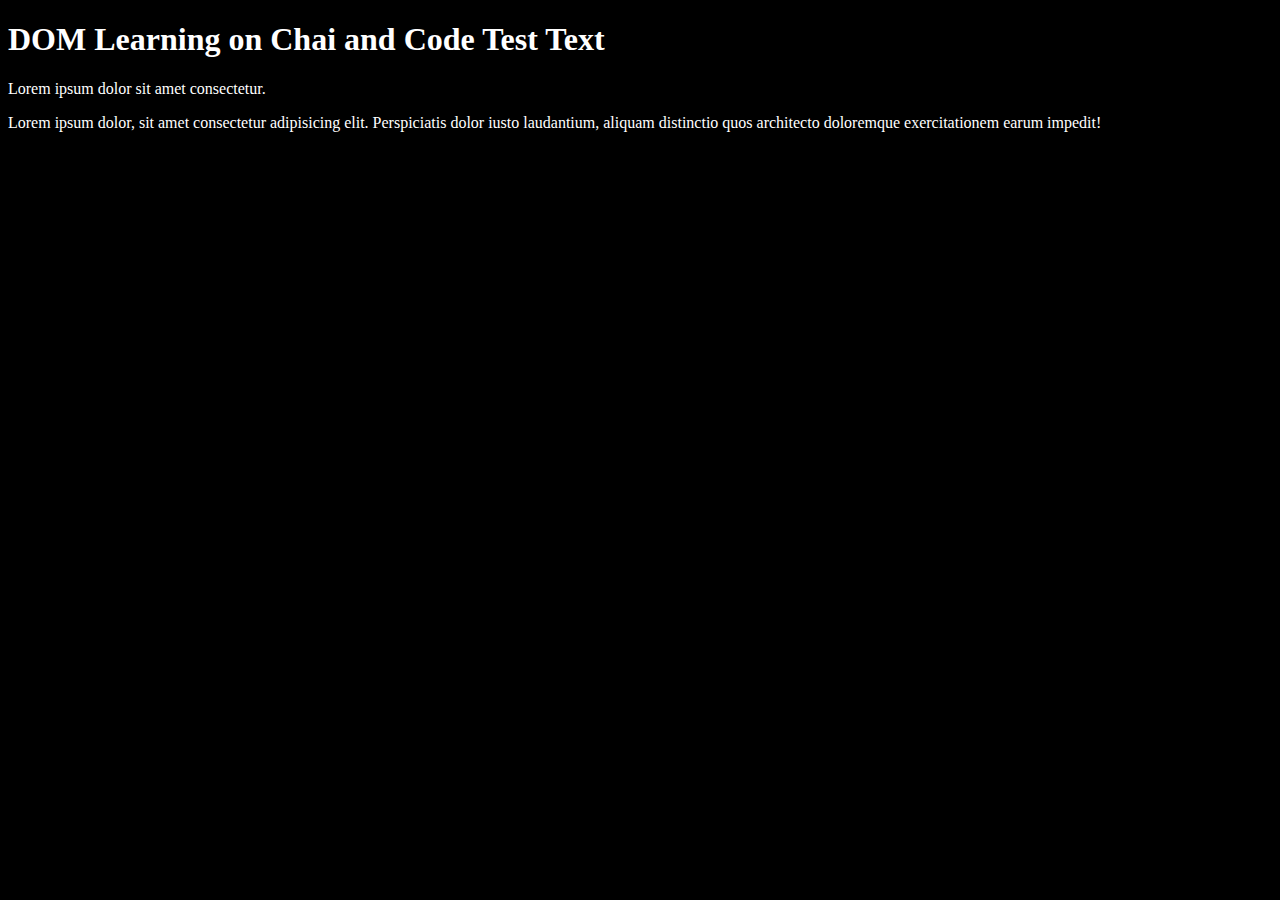
<file: 06_DOM/01_one.html>
<!DOCTYPE html>
<html lang="en">
<head>
    <meta charset="UTF-8">
    <title>DOM Learning</title>
    <style>
        .bg-black{
            background-color: black;
            color: #fff;
        }
    </style>
</head>
<body class="bg-black">
    <div>
        <h1 id="title" class="heading">DOM Learning on Chai and Code <span> Test Text </span></h1>
        <p>Lorem ipsum dolor sit amet consectetur.</p>
        <p>Lorem ipsum dolor, sit amet consectetur adipisicing elit. Perspiciatis dolor iusto laudantium, 
        aliquam distinctio quos architecto doloremque exercitationem earum impedit!</p>
    </div>    
</body>
</html>
</file>
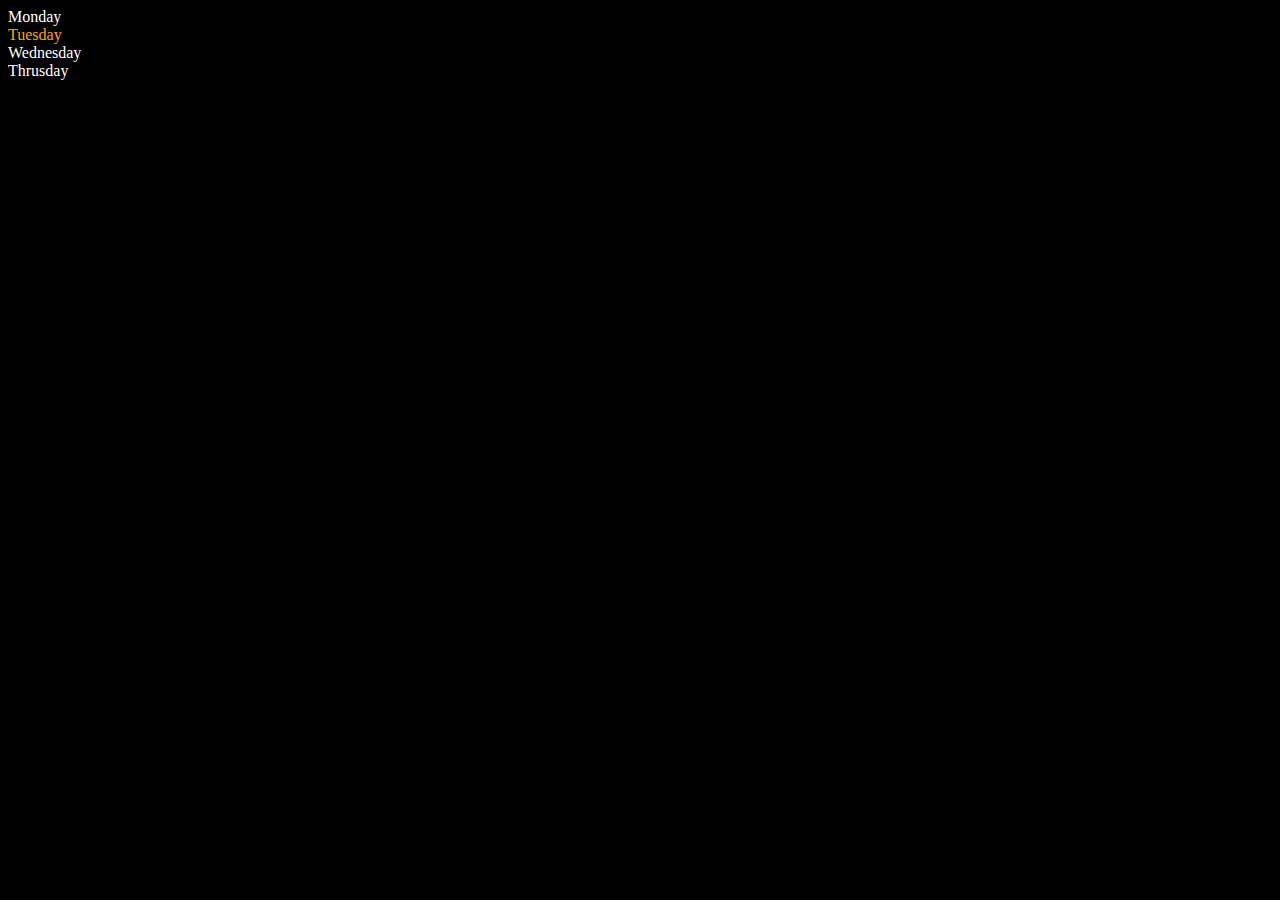
<file: 06_DOM/02_two.html>
<!DOCTYPE html>
<html lang="en">
<head>
    <meta charset="UTF-8">
    <meta name="viewport" content="width=device-width, initial-scale=1.0">
    <title>Document</title>
</head>
<body style="background-color: black; color: white ;" >
    <div class="parent">
        <!-- this is a comment -->
        <div class="day">Monday</div>
        <div class="day">Tuesday</div>
        <div class="day">Wednesday</div>
        <div class="day">Thrusday</div>

    </div>
</body>
<script>
    const parent = document.querySelector('.parent')
    // console.log(parent);
    // console.log(parent.children);
    // console.log(parent.children[3].innerHTML);
    for (let i = 0; i < parent.children.length; i++) {
        // console.log(parent.children[i].innerHTML)   
    }

    parent.children[1].style.color="orange"
    // console.log(parent.firstElementChild);
    // console.log(parent.lastElementChild);

    const dayOne=document.querySelector('.day')
    // console.log(dayOne);
    // console.log(dayOne.parentElement);
    // console.log(dayOne.nextElementSibling);

    console.log("Nodes :", parent.childNodes);
    // browser is showing 9 NodeList i.e writing the new element in new line also considerd as a new list
    // also the the cooment will add upto the node list.

    
</script>
</html>
</file>
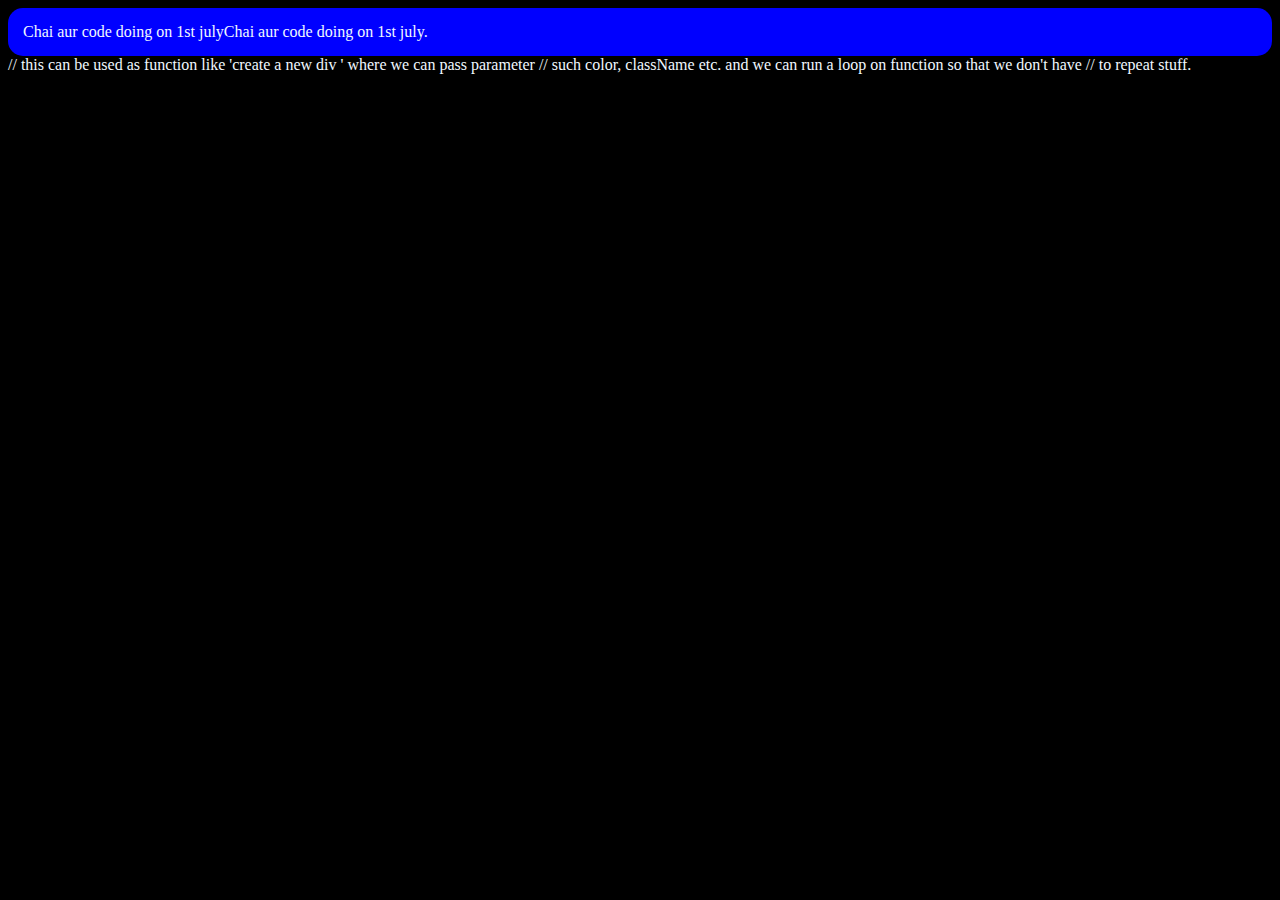
<file: 06_DOM/03_three.html>
<!DOCTYPE html>
<html lang="en">
<head>
    <meta charset="UTF-8">
    <meta name="viewport" content="width=device-width, initial-scale=1.0">
    <title>Alokkumar Js Code </title>

</head>
<body style="background-color: black; color :aliceblue ;">
    <script>
        const div = document.createElement('div')
        console.log(div);
        div.className="main"
        div.id=Math.round(Math.random()*10+1)
        div.setAttribute('title','Generated title')
        div.style.backgroundColor='blue'
        div.style.padding='15px'
        div.style.borderRadius='15px'
        // div.innerText='Chai aur code doing on 1st july. 'OR
        const addText = document.createTextNode(`Chai aur code doing on 1st july`)
        const addText2 = document.createTextNode("Chai aur code doing on 1st july.")
        div.appendChild(addText)
        div.appendChild(addText2)
        document.body.appendChild(div)

    </script>

// this can be used as function like 'create a new div ' where we can pass parameter
// such color, className etc. and we can run a loop on function so that we don't have 
// to repeat stuff. 
</body>
</html>
</file>
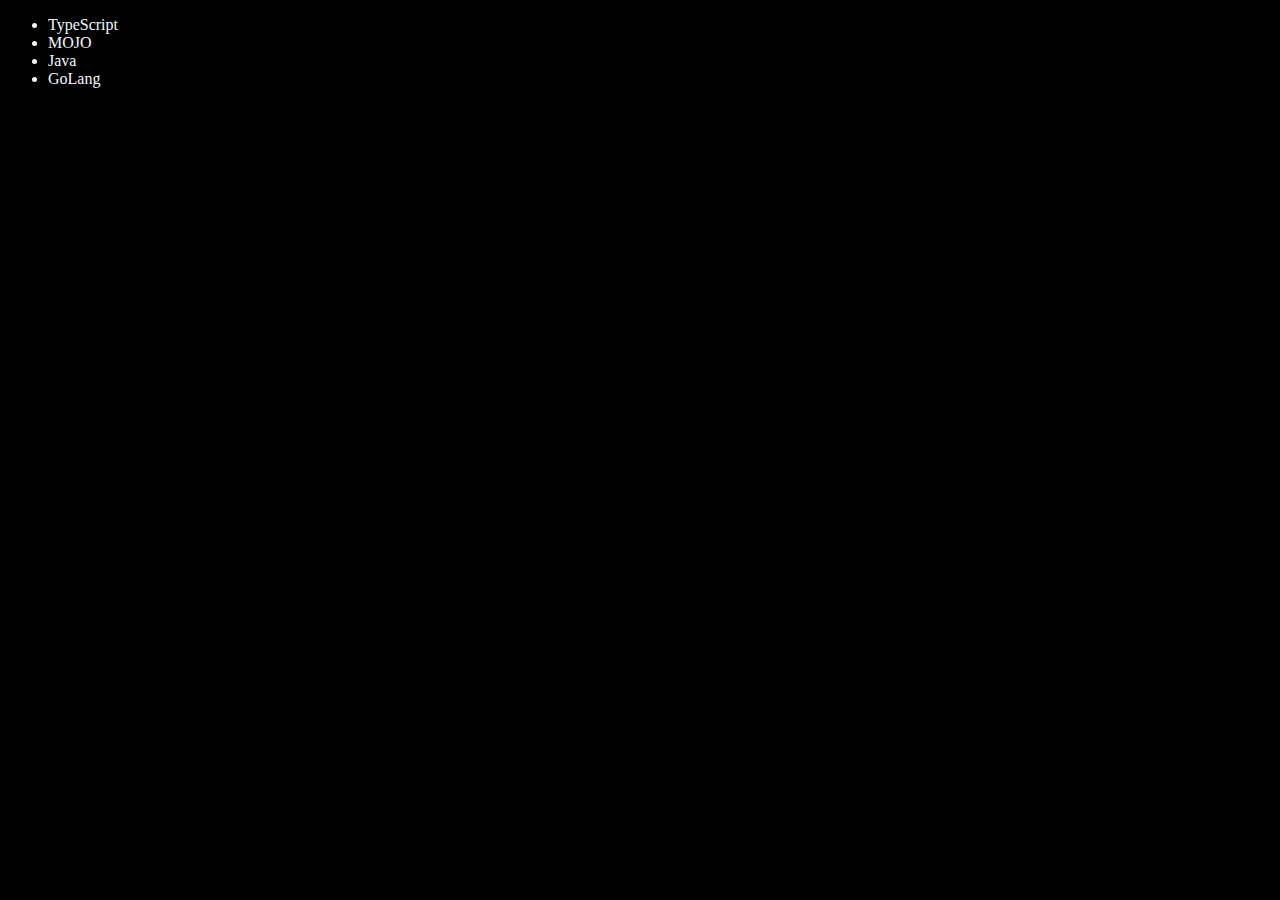
<file: 06_DOM/04_four.html>
<!DOCTYPE html>
<html lang="en">
<head>
    <meta charset="UTF-8">
    <meta name="viewport" content="width=device-width, initial-scale=1.0">
    <title> Chai aur Code | DOM </title>

</head>
<body style="background-color: black; color: aliceblue;">
   <ul class="language">
    <li>JavaScript</li>
   </ul> 
</body>
<script>
    function addLanguage(langName){
        const li = document.createElement('li')
        li.innerHTML=`${langName}`
        document.querySelector('.language').appendChild(li)
    }
    // addLanguage('python')
    // addLanguage('Java')
    function addOptimizedLangName(langName) {
        const li = document.createElement('li')
        const addNode=document.createTextNode(langName)
        li.appendChild(addNode)
        //li.appendChild(document.createTextNode(langName))
        document.querySelector('.language').appendChild(li)

    }
    addOptimizedLangName('python')
    addOptimizedLangName('Java')
    addOptimizedLangName('GoLang')
    addOptimizedLangName('CPP')


    // Edit
    const secondLang = document.querySelector('li:nth-child(2)')
    console.log(secondLang);
    // secondLang.innerHTML="mojo"
    const newli=document.createElement('li')
    newli.textContent='MOJO'
    secondLang.replaceWith(newli)

    const firstLang = document.querySelector('li:first-child')
    firstLang.outerHTML='<li> TypeScript </li>'

    // remove
    const lastlang=document.querySelector('li:last-child')
    lastlang.remove()
    </script>
</html>
</file>
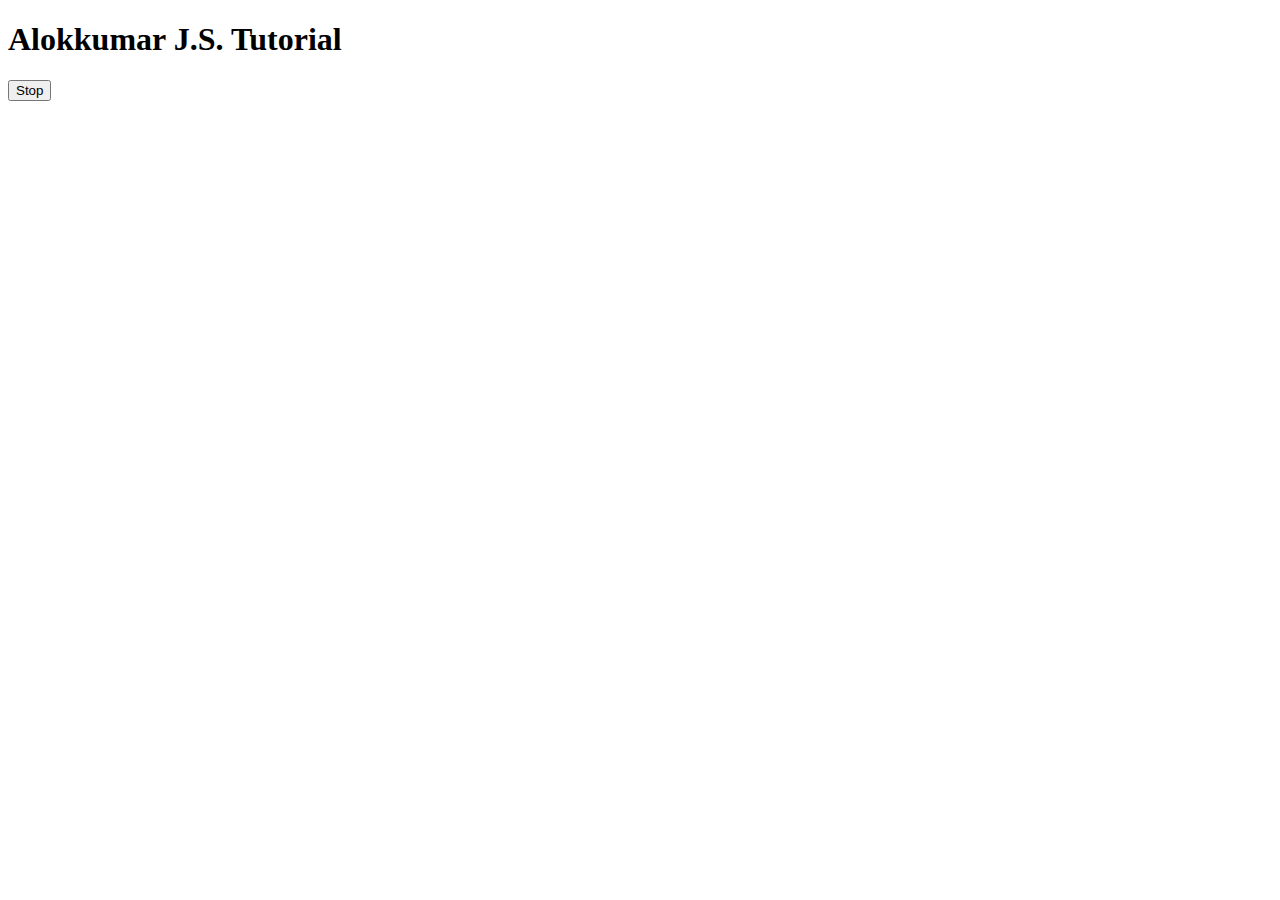
<file: 08_events/02_two.html>
<!DOCTYPE html>
<html lang="en">
<head>
    <meta charset="UTF-8">
    <meta name="viewport" content="width=device-width, initial-scale=1.0">
    <title>Document</title>
</head>
<body>
    <h1>Alokkumar J.S. Tutorial</h1>
    <button id ="stop">Stop</button>
</body>
<script>
    const sayAlokkumar = function(){
        console.log("Alokkumar");
    }
    const changeText = function (){
       document.querySelector('h1').innerHTML="Alokkumar is learning J.S."
    }
    
    const changeMe = setTimeout(changeText,3000)
    // clearTimeout(changeMe)
    document.querySelector('#stop').addEventListener('click',function(){
        clearTimeout(changeMe)
        console.log("Stopped");
    })
</script>
</html>
</file>
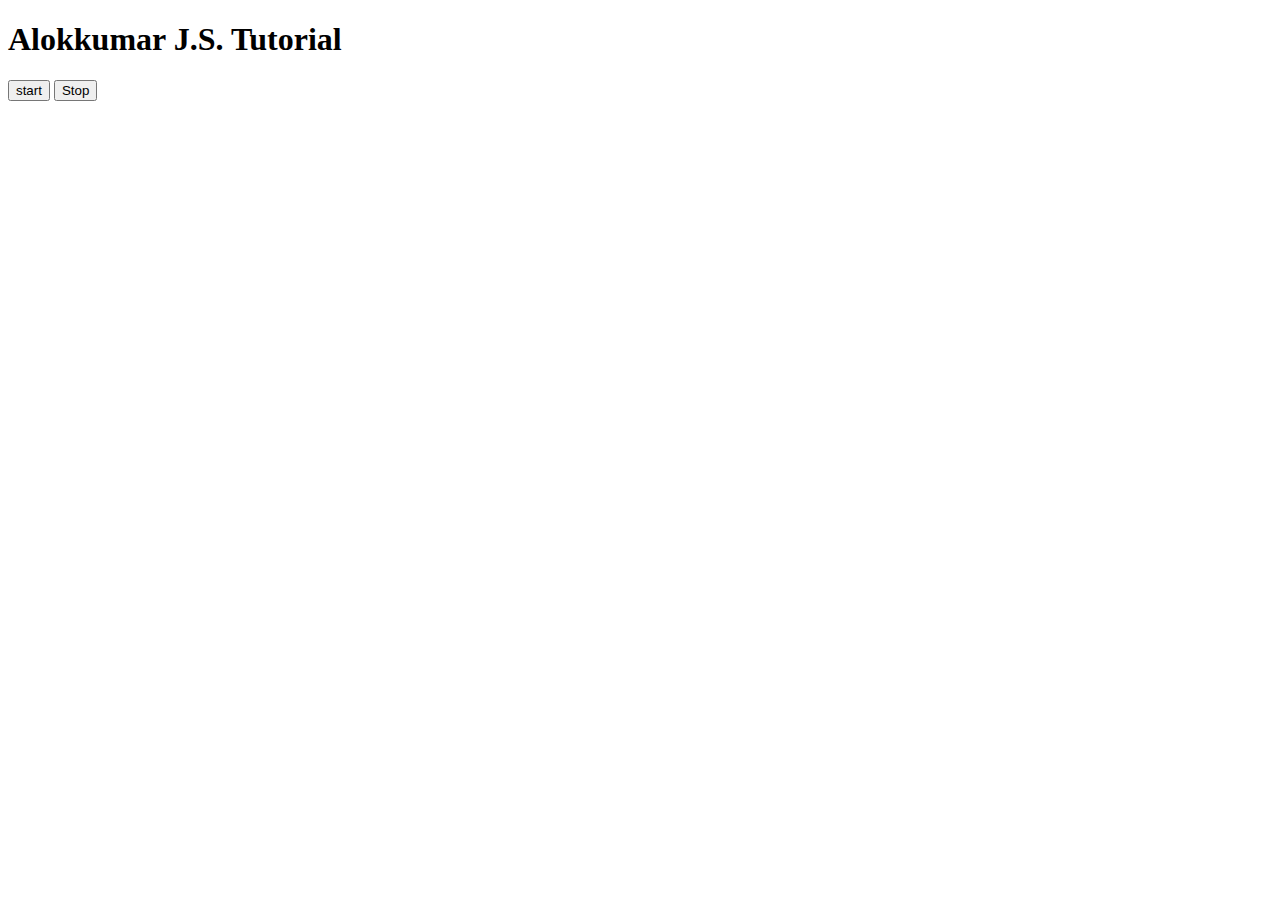
<file: 08_events/03_three.html>
<!DOCTYPE html>
<html lang="en">
<head>
    <meta charset="UTF-8">
    <meta name="viewport" content="width=device-width, initial-scale=1.0">
    <title>Document</title>
</head>
<body>
    <h1>Alokkumar J.S. Tutorial</h1>
    <button id="start">start</button>
    <button id ="stop">Stop</button>
</body>
<script>
    const sayDate=function(str){
        console.log(str,Date.now());
    }
     let myInterval// bus itna hee karna tha 
     document.querySelector('#start').addEventListener('click',function(){
        myInterval = setInterval(sayDate,2000,'hi Alokkumar')
     })

     document.querySelector('#stop').addEventListener('click',function(){
        clearInterval(myInterval)
     })
</script>
</html>
</file>
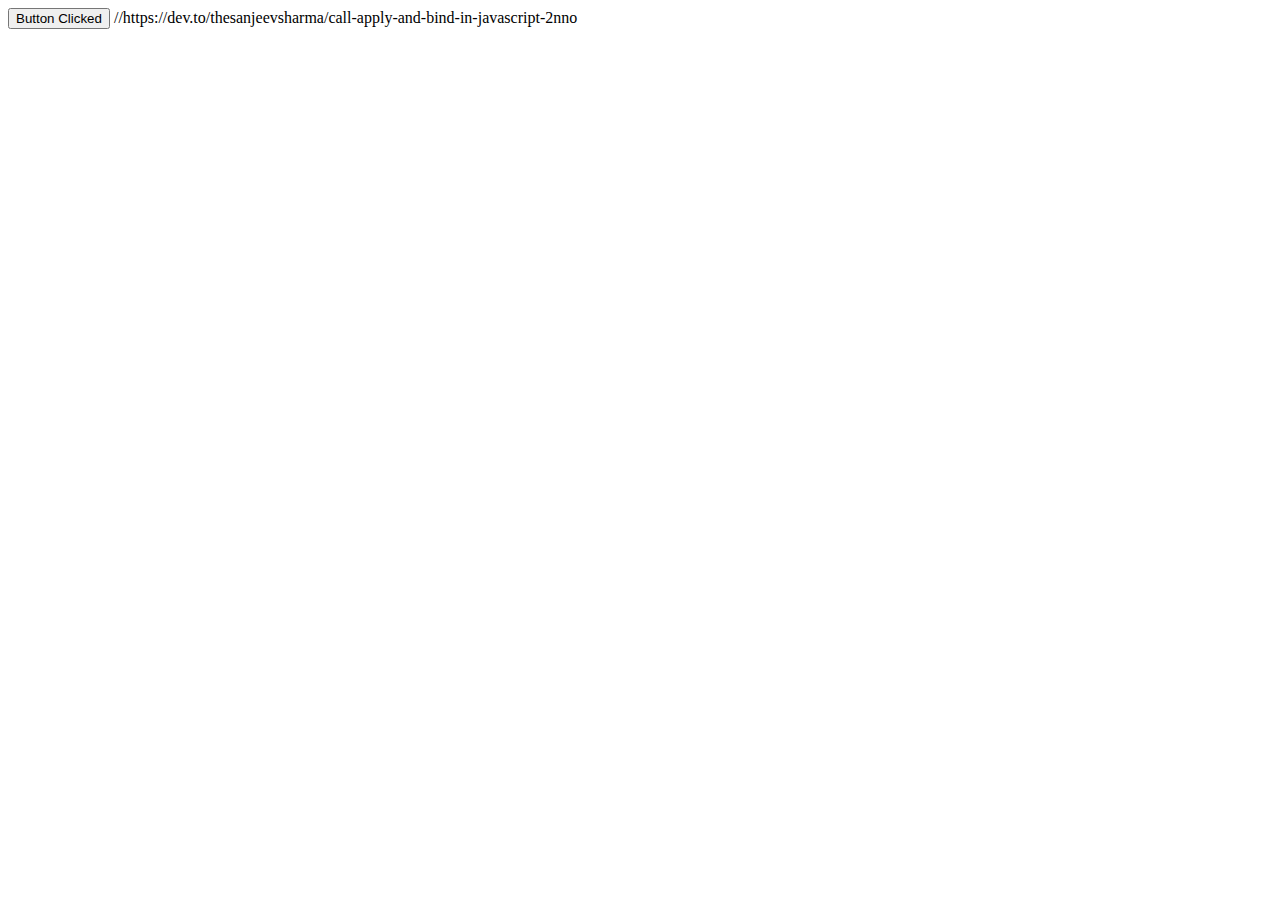
<file: 10_oops/bind.html>
<!DOCTYPE html>
<html lang="en">
<head>
    <meta charset="UTF-8">
    <meta name="viewport" content="width=device-width, initial-scale=1.0">
    <title>React</title>
</head>
<body>
    <button>Button Clicked</button>
</body>
<script>
    class React{
        constructor(){
            this.library='React'
            this.server='https://localhost:3000'

            //requirment
            document.querySelector('button')
            .addEventListener('click',this.handleClick.bind(this))
        }
        handleClick(){
            console.log('Button Clicked');
            console.log(this);
            console.log(this.server);
        }
    }
    const app = new React()
</script>
//https://dev.to/thesanjeevsharma/call-apply-and-bind-in-javascript-2nno
</html>
</file>
